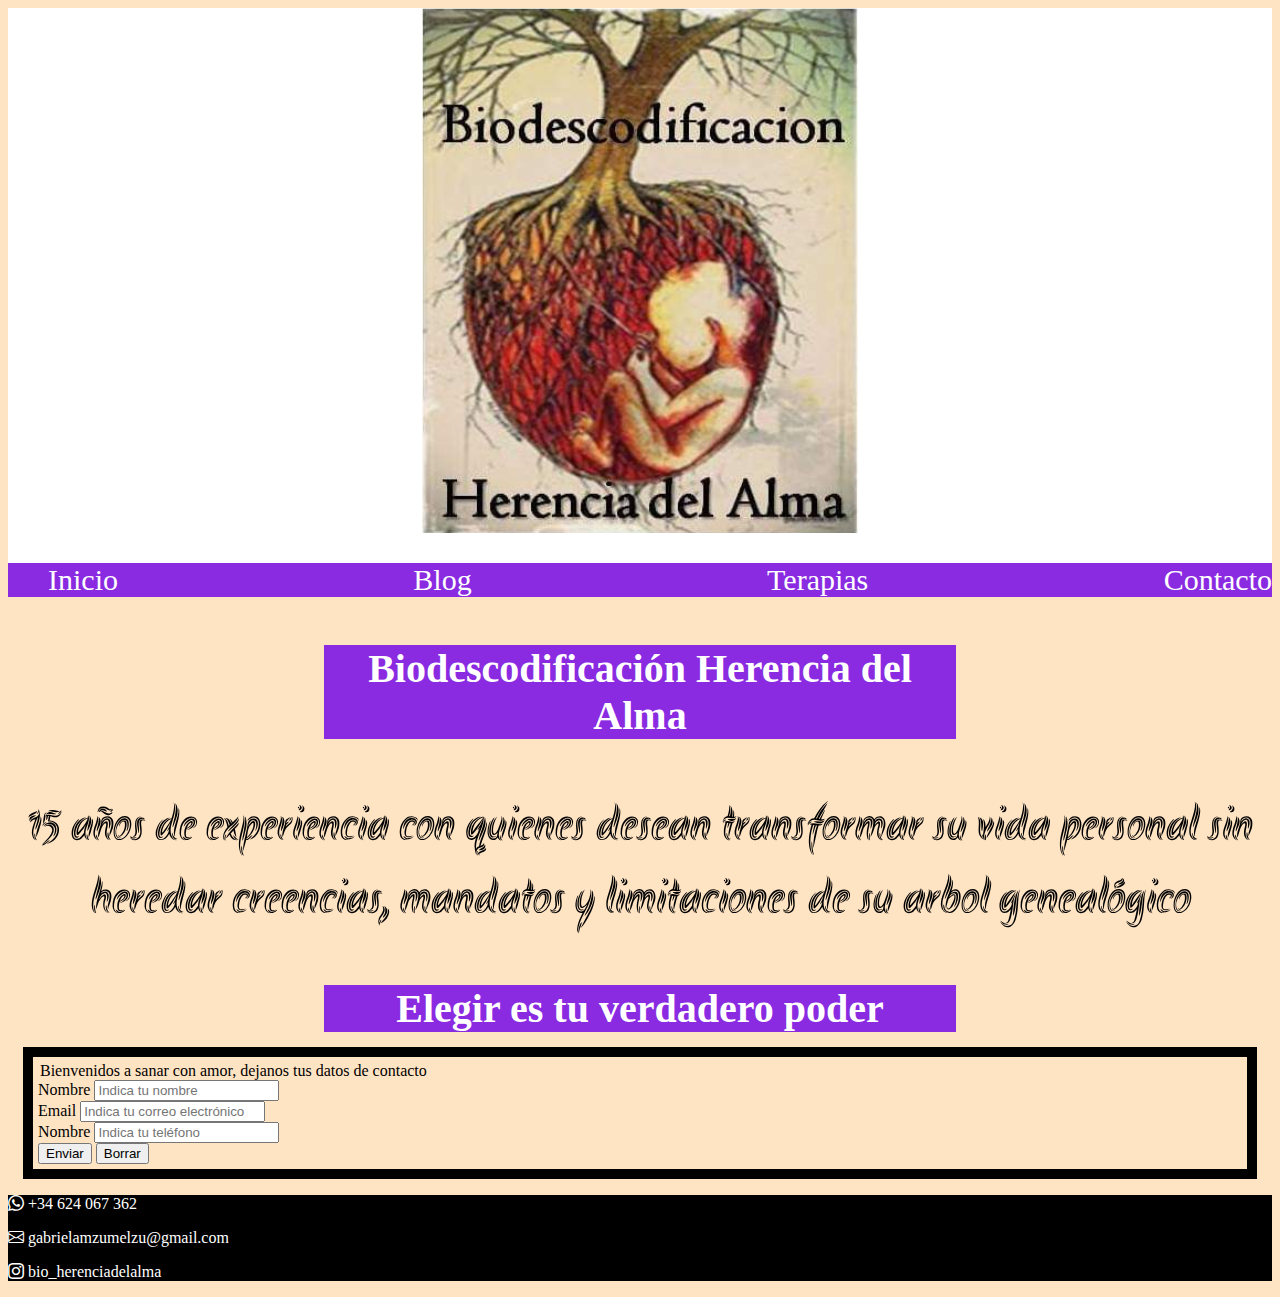
<file: Entrega2/index.html>
<!DOCTYPE html>
<html lang="en">
<head>
    <meta charset="UTF-8">
    <meta name="viewport" content="width=device-width, initial-scale=1.0">
    <title>Inicio</title>
    <link rel="stylesheet" href="css/index.css">
    <link rel="icon" href="imagenes/logo.ico">
</head>
<body>
    <header>
        <img id="imagenprincipal" src="imagenes/imagenarbol.png" alt="Imagen Principal">
        <nav>
            <ul>
                <li><a href="index.html" target="_blank">Inicio</a></li>
                <li><a href="blog.html" target="_blank">Blog</a></li>
                <li><a href="terapias.html" target="_blank">Terapias</a></li>
                <li><a href="contacto.html" target="_blank">Contacto</a></li>
            </ul>
        </nav>
    </header>
    <br>
    <section>
        <h1 class="titulos">Biodescodificación Herencia del Alma</h1>
        <p class="textopresentacion">
        15 años de experiencia con quienes desean 
        transformar su vida personal sin heredar creencias, mandatos y limitaciones de su arbol genealógico
        </p>
    </section>
    <section>
        <h2 class="titulos">Elegir es tu verdadero poder</h2>
        <form method="post">
            <legend>Bienvenidos a sanar con amor, dejanos tus datos de contacto</legend>
            <label for="nombre">Nombre</label>
            <input type="text" id="nombre" placeholder="Indica tu nombre"><br>
            <label for="correo">Email</label>
            <input type="email" id="correo" placeholder="Indica tu correo electrónico"><br>
            <label for="teléfono">Nombre</label>
            <input type="number" id="teléfono" placeholder="Indica tu teléfono"><br>
            <input type="submit" value="Enviar">
            <input type="reset" value="Borrar">
        </form>
    <footer>
        <p <i class="bi bi-whatsapp"></i> +34 624 067 362</p>
        <p <i class="bi bi-envelope"></i> gabrielamzumelzu@gmail.com</p>
        <p <i class="bi bi-instagram"></i> bio_herenciadelalma</p>
    </footer>
</body>
</html>
</file>
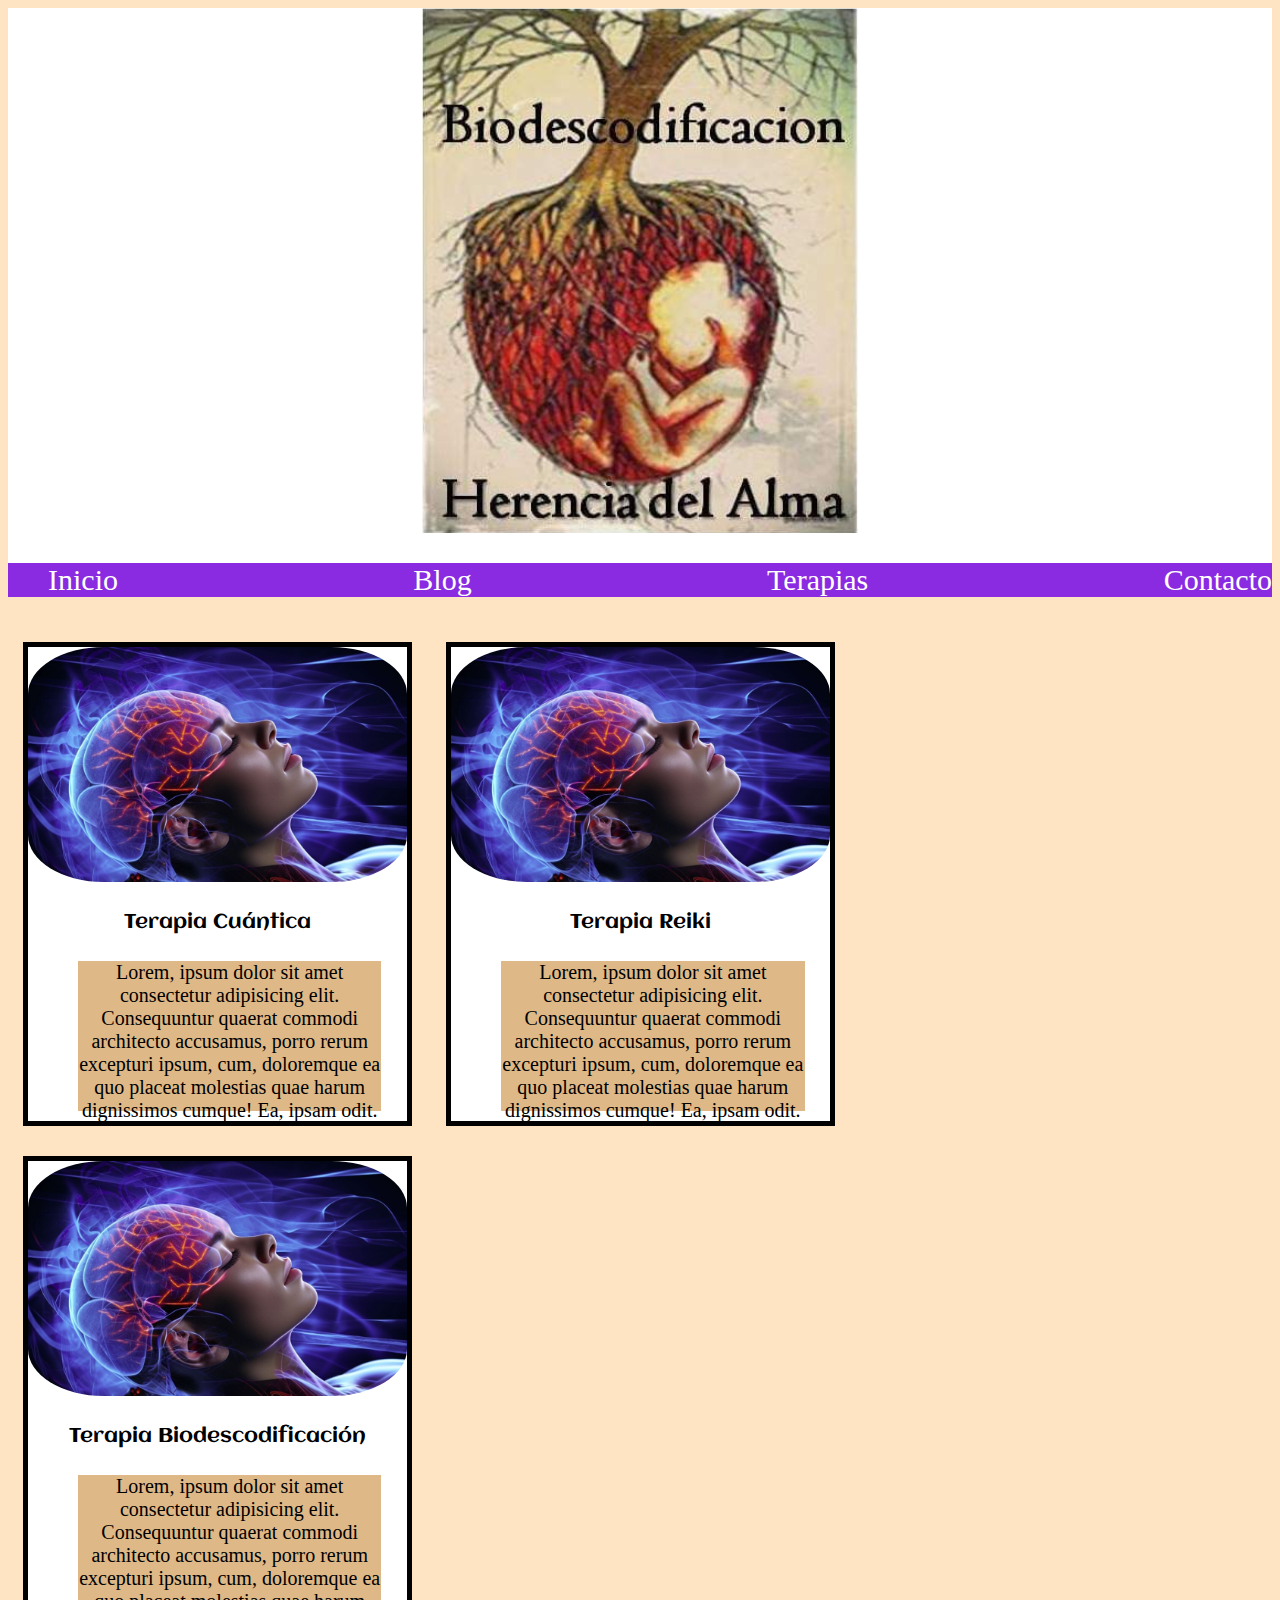
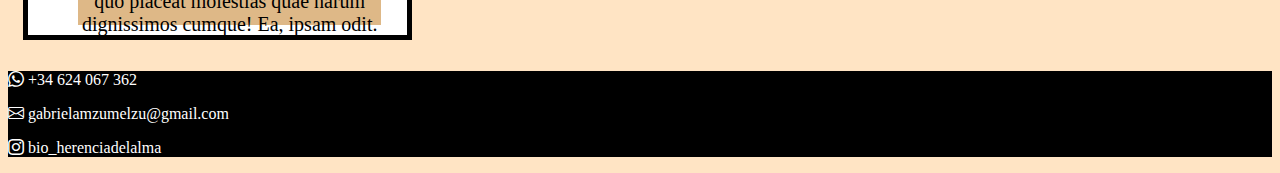
<file: Entrega2/terapias.html>
<!DOCTYPE html>
<html lang="en">
<head>
    <meta charset="UTF-8">
    <meta name="viewport" content="width=device-width, initial-scale=1.0">
    <title>Terapias</title>
    <link rel="stylesheet" href="css/terapias.css">
    <link rel="icon" href="imagenes/logo.ico">
</head>
<body>
    <header>
        <img id="imagenprincipal" src="imagenes/imagenarbol.png" alt="Imagen Principal">
        <nav>
            <ul>
                <li><a href="index.html" target="_blank">Inicio</a></li>
                <li><a href="blog.html" target="_blank">Blog</a></li>
                <li><a href="terapias.html" target="_blank">Terapias</a></li>
                <li><a href="contacto.html" target="_blank">Contacto</a></li>
            </ul>
        </nav>
    </header>
    <section>
        <div class="contenedor">
            <div class="cabecero">
                <img src="imagenes/cuantica.jpg" alt="Terapia Cuántica">
            </div>
            <div class="cuerpo">
                <h4>Terapia Cuántica</h4>
                <p>Lorem, ipsum dolor sit amet consectetur 
                    adipisicing elit. Consequuntur quaerat commodi architecto accusamus, 
                    porro rerum excepturi ipsum, cum, doloremque ea quo placeat molestias 
                    quae harum dignissimos cumque! Ea, ipsam odit.</p>
            </div>
        </div>
        <div class="contenedor">
            <div class="cabecero">
                <img src="imagenes/cuantica.jpg" alt="Terapia Reiki">
            </div>
            <div class="cuerpo">
                <h4>Terapia Reiki</h4>
                <p>Lorem, ipsum dolor sit amet consectetur 
                    adipisicing elit. Consequuntur quaerat commodi architecto accusamus, 
                    porro rerum excepturi ipsum, cum, doloremque ea quo placeat molestias 
                    quae harum dignissimos cumque! Ea, ipsam odit.</p>
            </div>
        </div>
        <div class="contenedor">
            <div class="cabecero">
                <img src="imagenes/cuantica.jpg" alt="Terapia Cuántica">
            </div>
            <div class="cuerpo">
                <h4>Terapia Biodescodificación</h4>
                <p>Lorem, ipsum dolor sit amet consectetur 
                    adipisicing elit. Consequuntur quaerat commodi architecto accusamus, 
                    porro rerum excepturi ipsum, cum, doloremque ea quo placeat molestias 
                    quae harum dignissimos cumque! Ea, ipsam odit.</p>
            </div>
        </div>
    </section>
    <footer>
        <p <i class="bi bi-whatsapp"></i> +34 624 067 362</p>
        <p <i class="bi bi-envelope"></i> gabrielamzumelzu@gmail.com</p>
        <p <i class="bi bi-instagram"></i> bio_herenciadelalma</p>
    </footer>
</body>
</html>
</file>
<file: Entrega2/css/index.css>
@import url("https://cdn.jsdelivr.net/npm/bootstrap-icons@1.11.3/font/bootstrap-icons.min.css");
@import url('https://fonts.googleapis.com/css2?family=Akronim&family=Lobster&family=Ubuntu:ital,wght@0,300;0,400;0,500;0,700;1,300;1,400;1,500;1,700&display=swap');
html{
    background-color: bisque;
}
header{
    width: 100%;
    height: 30%;
    background-color: white;
}
#imagenprincipal{
    display: flex;
    margin: auto;
    justify-content: center;
}
nav ul{
    display: flex;
    background-color: blueviolet;
    flex-direction: row;
    justify-content: space-between;
    list-style-type: none;
    text-decoration: none;
    font-size: 30px;
}
li a:link{
    color: white;
    text-decoration: none;
}
li a:hover{
    display: block;
    background-color: aqua;
    font-family: cursive;
    font-weight: bold;
    padding: 2px;
}
li a:visited{
    color: white;
    text-decoration: none;
}
.titulos{
    text-align: center;
    background-color: blueviolet;
    display: flex;
    text-align: center;
    justify-content: center;
    width: 50%;
    margin: auto;
    color: white;
    font-size: 40px;
}
.textopresentacion{
    font-size: 50px;
    font-family: "Akronim", system-ui;
    font-weight: 400;
    font-style: normal;
    text-align: center;
}
form{
    padding: 5px;
    border: 10px solid black;
    margin: 15px;
}
footer{
    background-color: black;
    color: white;
    width: 100%;
}
</file>
<file: Entrega2/css/terapias.css>
@import url("https://cdn.jsdelivr.net/npm/bootstrap-icons@1.11.3/font/bootstrap-icons.min.css");
@import url('https://fonts.googleapis.com/css2?family=Aclonica&display=swap');
html{
    background-color: bisque;
}
header{
    width: 100%;
    height: 30%;
    background-color: white;
}
#imagenprincipal{
    display: flex;
    margin: auto;
    justify-content: center;
}
nav ul{
    display: flex;
    background-color: blueviolet;
    flex-direction: row;
    justify-content: space-between;
    list-style-type: none;
    text-decoration: none;
    font-size: 30px;
}
li a:link{
    color: white;
    text-decoration: none;
}
li a:hover{
    display: block;
    background-color: aqua;
    font-family: cursive;
    font-weight: bold;
    padding: 2px;
}
li a:visited{
    color: white;
    text-decoration: none;
}
div.contenedor{
    display: inline-block;
    margin: 15px;
    width: 30%;
    height: 5%;
    border: 5px solid black;
    background-color: white;
}
div.cabecero img{
    width: 100%;
    height: 60%;
    border-radius: 20%;
}
h4{
    font-size: 20px;
    text-align: center;
    font-family: "Aclonica", sans-serif;
    font-weight: 400;
    font-style: normal
}
div.cuerpo p{
    background-color: burlywood;
    width: 80%;
    height: 150px;
    margin: 10px 50px;
    text-align: center;
    font-size: 20px;
}
footer{
    background-color: black;
    color: white;
    width: 100%;
}
</file>
